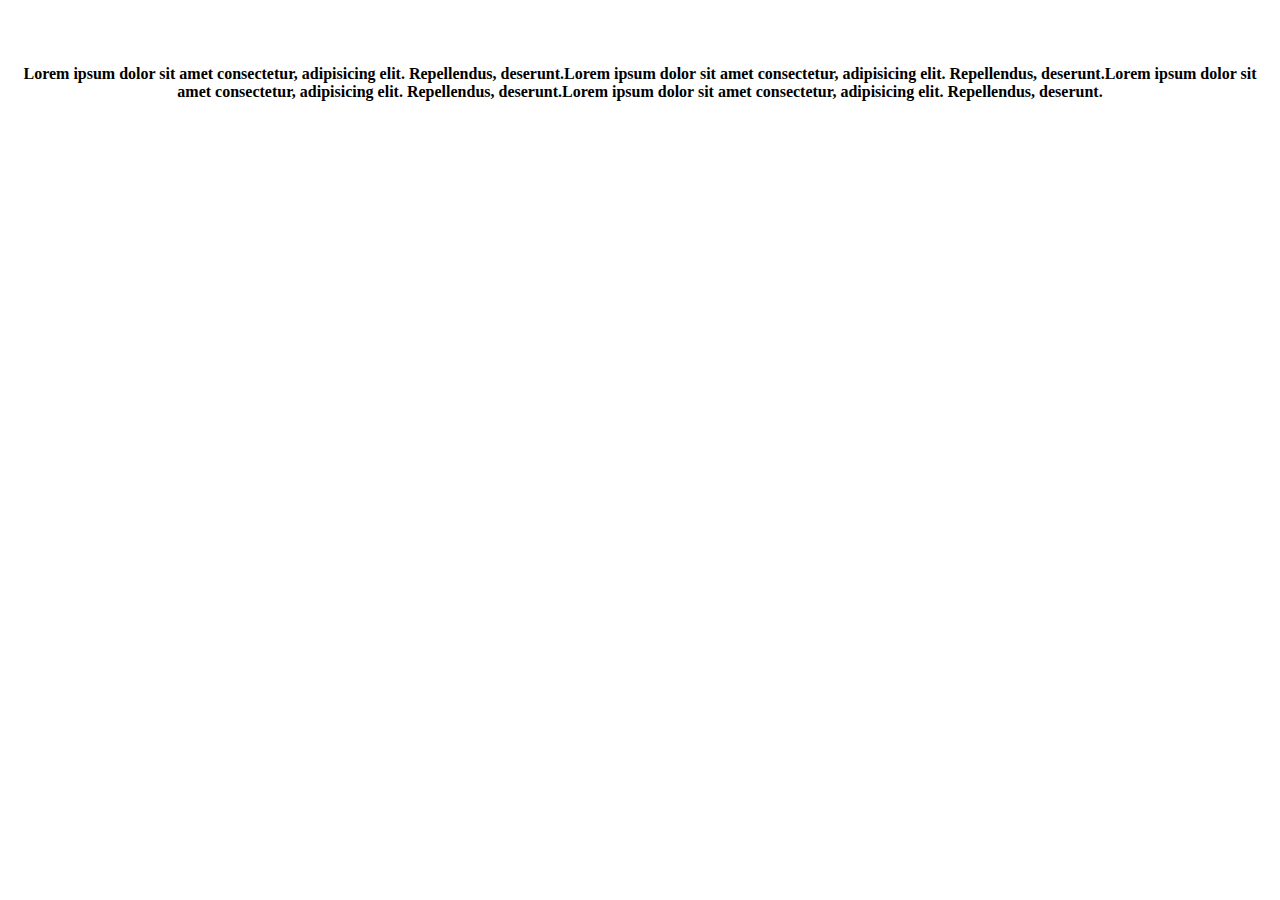
<file: delivary.html>
<!DOCTYPE html>
<html lang="en">
<head>
    <meta charset="UTF-8">
    <meta name="viewport" content="width=device-width, initial-scale=1.0">
    <title>Mobile shopee</title>
</head>
<body><br><br>
    <h4 style="text-align: center;" class="font-size-14 font-rale text-white-50">Lorem ipsum dolor sit amet consectetur, 
        adipisicing elit. Repellendus, deserunt.Lorem ipsum dolor sit amet consectetur, adipisicing elit. Repellendus,
         deserunt.Lorem ipsum dolor sit amet consectetur, adipisicing elit. Repellendus, deserunt.Lorem ipsum dolor sit
          amet consectetur, adipisicing elit. Repellendus, deserunt.</h4>
</body>
</file>
